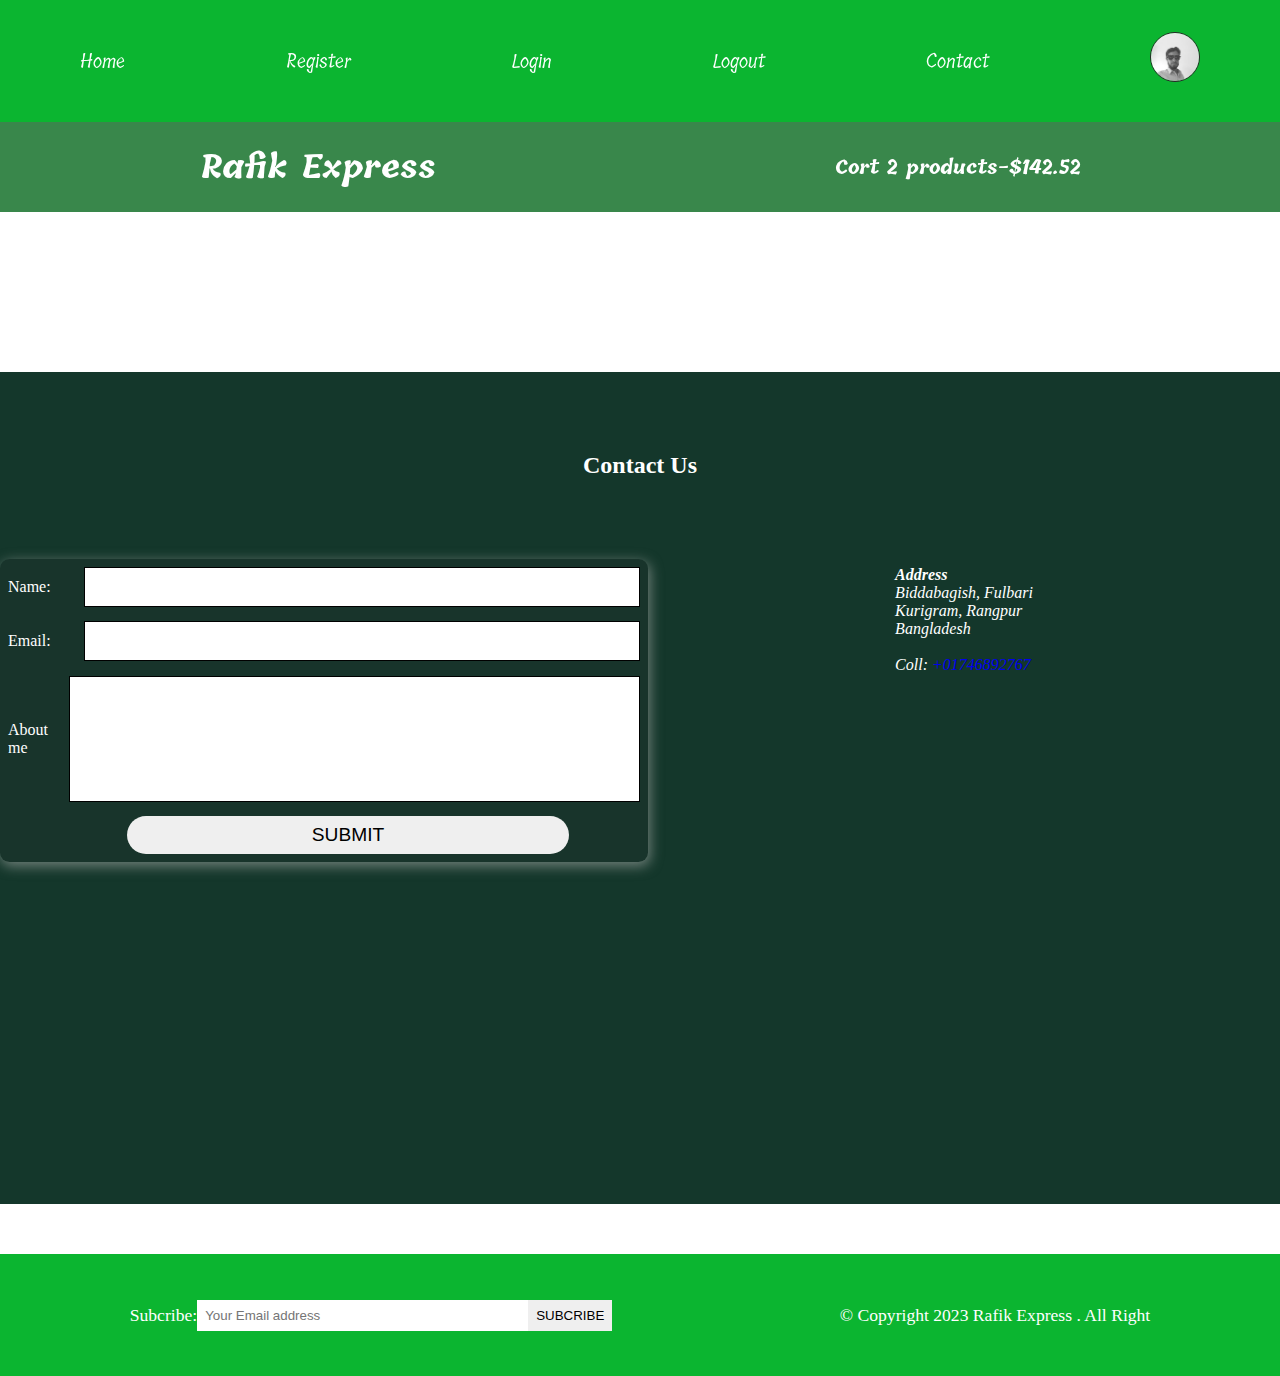
<file: contact.html>
<!DOCTYPE html>
<html lang="en">
<head>
    <meta charset="UTF-8"/>
    <meta http-equiv="X-UA-Compatible" content="IE=edge"/>
    <meta name="viewport" content="width=device-width, initial-scale=1.0">
    <meta name="descripton" content="this is an ecommerc project for making rafikul express"/>
    <title>E-Commerce</title>
    <!-- google font -->
    <link rel="preconnect" href="https://fonts.googleapis.com">
<link rel="preconnect" href="https://fonts.gstatic.com" crossorigin>
<link href="https://fonts.googleapis.com/css2?family=Tillana:wght@700&display=swap" rel="stylesheet">
    <!-- font awesome cdn -->
    <link rel="stylesheet" href="https://cdnjs.cloudflare.com/ajax/libs/font-awesome/6.2.1/css/all.min.css" integrity="sha512-MV7K8+y+gLIBoVD59lQIYicR65iaqukzvf/nwasF0nqhPay5w/9lJmVM2hMDcnK1OnMGCdVK+iQrJ7lzPJQd1w==" crossorigin="anonymous" referrerpolicy="no-referrer" />
    <link rel="stylesheet" href="style.css">
</head>
<body>


   <!-- navbar srarts here -->
   <i class="fas fa-bars fa-2x" id="menu-icon"></i>
   <nav id="menu" class="hidden">
        <ul class="nav_upper flex-space-around">
            <li class="nav_list">
                <a href="register.html" class="nav_link">Home</a>
            </li>

            <li class="nav_list">
                <a href="index.html" class="nav_link">Register</a>
            </li>


            <li class="nav_list">
                <a href="login.html" class="nav_link">Login</a>
            </li>

            <li class="nav_list">
                <a href="index.html" class="nav_link">Logout</a>
            </li>

            <li class="nav_list">
                <a href="contact.html" class="nav_link">Contact</a>
            </li>

            <li class="nav_list">
                <a href="profile.html" class="nav_link"><img src="./images/ra3.jpg" alt="profile" class="profile_icon"></a>
            </li>
        </ul>
        <ul class="nav_lower flex-space-around">
            <li class="nav_list">
                <a href="profile.html" class="nav_link nav_brand" >Rafik Express</a>
            </li>

            <li class="nav_list">
                <a href="cart.html" class="nav_link" >
                    <span><i class="fa-solid fa-cart-shopping"></i></span> Cort 2 products-$142.52
                </a>
            </li>
        </ul>
    </nav>
    <!-- navbar end here-->

    <!-- ----start main section -->
    <main>
        <section class="contact-section">
            <h2 class="section-title co_h2 text-center">Contact Us</h2>
            <div class="contact-content flex_center">
                
                <form action="#" class=" form card login-form fa-di">
                    <div class="form_contol flex_center">
                        <label for="name">Name:</label>
                        <input type="text" id="name" name="nane" required autocomplete="name" class="login-input">
                    </div>
                    <div class="form_contol flex_center">
                        <label for="email">Email:</label>
                        <input type="email" id="email" name="email" required autocomplete="email" class="login-input">
                    </div>

                    <div class="form_contol flex_center">
                        <label for="about">About me</label>
                        <textarea  name="about" id="about" ></textarea>
                    </div>
                  
    
                    <div  class="form_contol flex_center">
                        <button type="submit" class="btn contol-btn login_btn">Submit</button>
                    </div>
                </form>
                <div class="contact_address flex-space-around">
                    <address class="address">
                        <h4>Address</h4>
                        <p>Biddabagish, Fulbari</p>
                        <p>Kurigram, Rangpur</p>
                        <p>Bangladesh</p>
                        <br>
                        <span>Coll:</span>
                        <a href="tel:+01746892767">+01746892767</a>
                       
                    </address>
                    <iframe class="conta-map" src="https://www.google.com/maps/embed?pb=!1m18!1m12!1m3!1d14348.31997380742!2d89.55848761024124!3d25.96541674590598!2m3!1f0!2f0!3f0!3m2!1i1024!2i768!4f13.1!3m3!1m2!1s0x39e2c3f4766bf653%3A0xbad8d21a53ab6116!2z4Kaa4Ka-4KaB4Kam4KeH4KawIOCmueCmvuCmnyDgpqzgpr7gppzgpr7gprAg4Kac4Ka-4Kau4KeHIOCmruCmuOCmnOCmv-Cmpg!5e0!3m2!1sbn!2sbd!4v1693074875782!5m2!1sbn!2sbd" width="" height="" style="border:0;" allowfullscreen="" loading="lazy" referrerpolicy="no-referrer-when-downgrade"></iframe>
                </div>
            </div>
        </section>
    </main>
    <!-- ----start main  end-->

    <!-- foooter starts here -->
    <footer class="footer flex-space-around">
        <div class="flex-space-around">
            <label for="subscribe">Subcribe:</label>
            <input type="email" id="subscribe" placeholder="Your Email address" class="footer_input">
            <button class="btn btn_subcribe">Subcribe</button>

        </div>

        <div>
            <p>&copy; Copyright 2023 Rafik Express . All Right</p>
        </div>
    </footer>
    <!-- foooter starts here -->

    <script src="scricpt/index.js">
   
    </script>
    

</body>
</html>
</file>
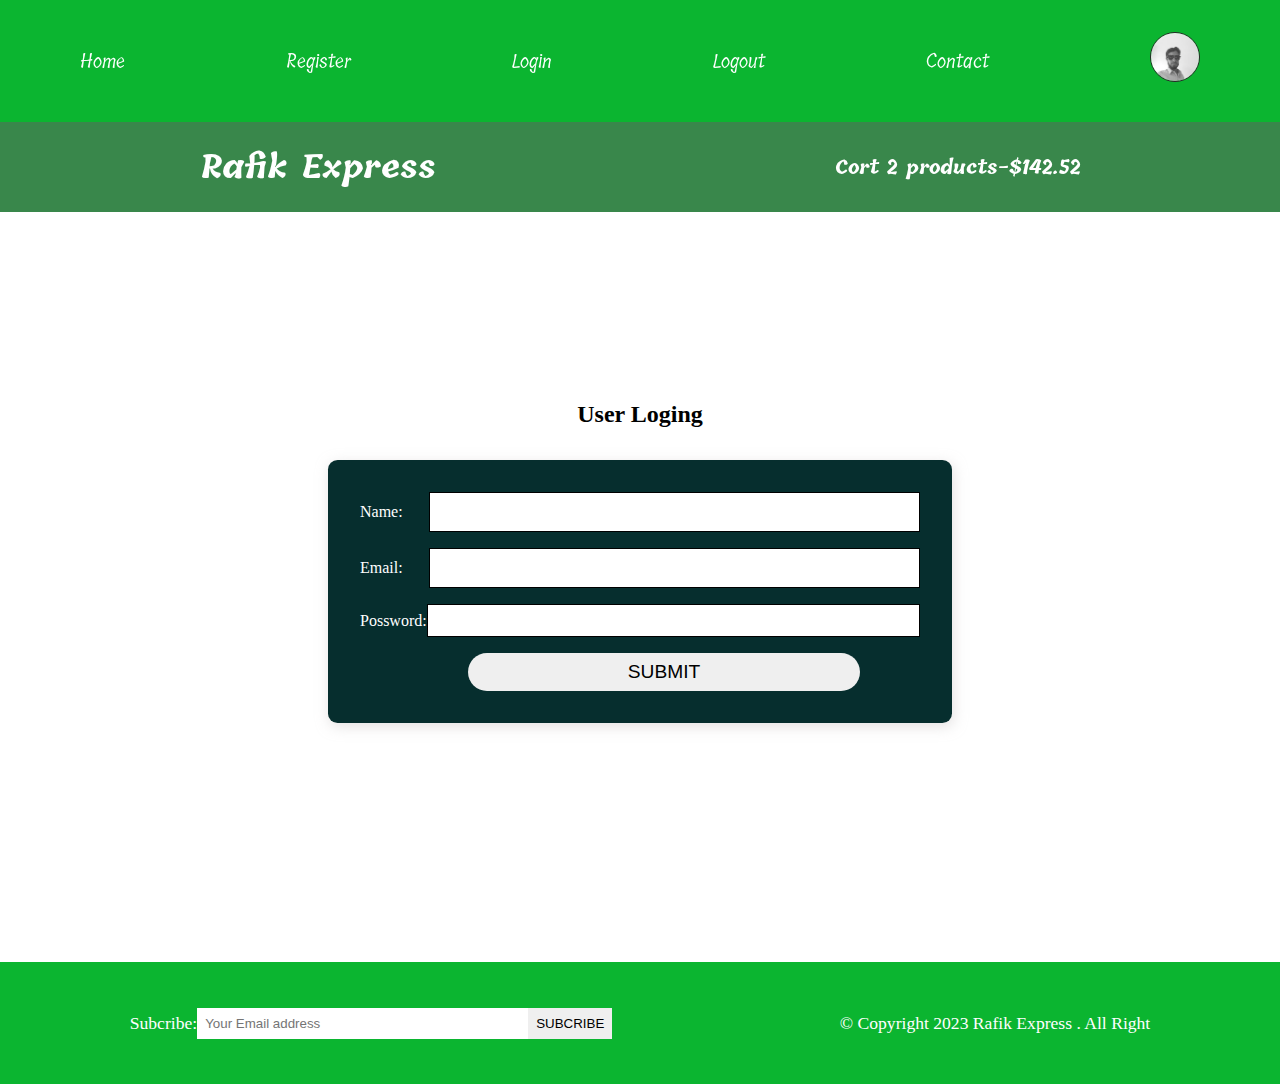
<file: login.html>
<!DOCTYPE html>
<html lang="en">
<head>
    <meta charset="UTF-8"/>
    <meta http-equiv="X-UA-Compatible" content="IE=edge"/>
    <meta name="viewport" content="width=device-width, initial-scale=1.0">
    <meta name="descripton" content="this is an ecommerc project for making rafikul express"/>
    <title>E-Commerce</title>
    <!-- google font -->
    <link rel="preconnect" href="https://fonts.googleapis.com">
<link rel="preconnect" href="https://fonts.gstatic.com" crossorigin>
<link href="https://fonts.googleapis.com/css2?family=Tillana:wght@700&display=swap" rel="stylesheet">
    <!-- font awesome cdn -->
    <link rel="stylesheet" href="https://cdnjs.cloudflare.com/ajax/libs/font-awesome/6.2.1/css/all.min.css" integrity="sha512-MV7K8+y+gLIBoVD59lQIYicR65iaqukzvf/nwasF0nqhPay5w/9lJmVM2hMDcnK1OnMGCdVK+iQrJ7lzPJQd1w==" crossorigin="anonymous" referrerpolicy="no-referrer" />
    <link rel="stylesheet" href="style.css">
</head>
<body>


   <!-- navbar srarts here -->
   <i class="fas fa-bars fa-2x" id="menu-icon"></i>
   <nav id="menu" class="hidden">
        <ul class="nav_upper flex-space-around">
            <li class="nav_list">
                <a href="register.html" class="nav_link">Home</a>
            </li>

            <li class="nav_list">
                <a href="index.html" class="nav_link">Register</a>
            </li>


            <li class="nav_list">
                <a href="login.html" class="nav_link">Login</a>
            </li>

            <li class="nav_list">
                <a href="index.html" class="nav_link">Logout</a>
            </li>

            <li class="nav_list">
                <a href="contact.html" class="nav_link">Contact</a>
            </li>

            <li class="nav_list">
                <a href="profile.html" class="nav_link"><img src="./images/ra3.jpg" alt="profile" class="profile_icon"></a>
            </li>
        </ul>
        <ul class="nav_lower flex-space-around">
            <li class="nav_list">
                <a href="profile.html" class="nav_link nav_brand" >Rafik Express</a>
            </li>

            <li class="nav_list">
                <a href="cart.html" class="nav_link" >
                    <span><i class="fa-solid fa-cart-shopping"></i></span> Cort 2 products-$142.52
                </a>
            </li>
        </ul>
    </nav>
    <!-- navbar end here-->
    <!-- main section starta  -->
    <main>
        <div class="login">
            <h2 class="login_heading text-center">User Loging</h2>
            <div class="login_items card">
                <form action="#" method="post" class="form login-form">
                    <div class="form_contol flex_center">
                        <label for="name">Name:</label>
                        <input type="text" id="name" name="nane" required autocomplete="name" class="login-input">
                    </div>
                    <div class="form_contol flex_center">
                        <label for="email">Email:</label>
                        <input type="email" id="email" name="email" required autocomplete="email" class="login-input">
                    </div>

                    <div class="form_contol flex_center">
                        <label for="password">Possword:</label>
                        <input type="password" id="password" name="password" required autocomplete="current-password">
                    </div>
                  
    
                    <div  class="form_contol flex_center">
                        <button type="submit" class="btn contol-btn login_btn">Submit</button>
                    </div>
    
                </form>
            </div>
        </div>
    </main>
    <!-- main section end  -->

    <!-- foooter starts here -->

    <footer class="footer flex-space-around">
        <div class="flex-space-around">
            <label for="subscribe">Subcribe:</label>
            <input type="email" id="subscribe" placeholder="Your Email address" class="footer_input">
            <button class="btn btn_subcribe">Subcribe</button>

        </div>

        <div>
            <p>&copy; Copyright 2023 Rafik Express . All Right</p>
        </div>
    </footer>
    <!-- foooter starts here -->

    <script src="scricpt/index.js">
   
    </script>
    

</body>
</html>
</file>
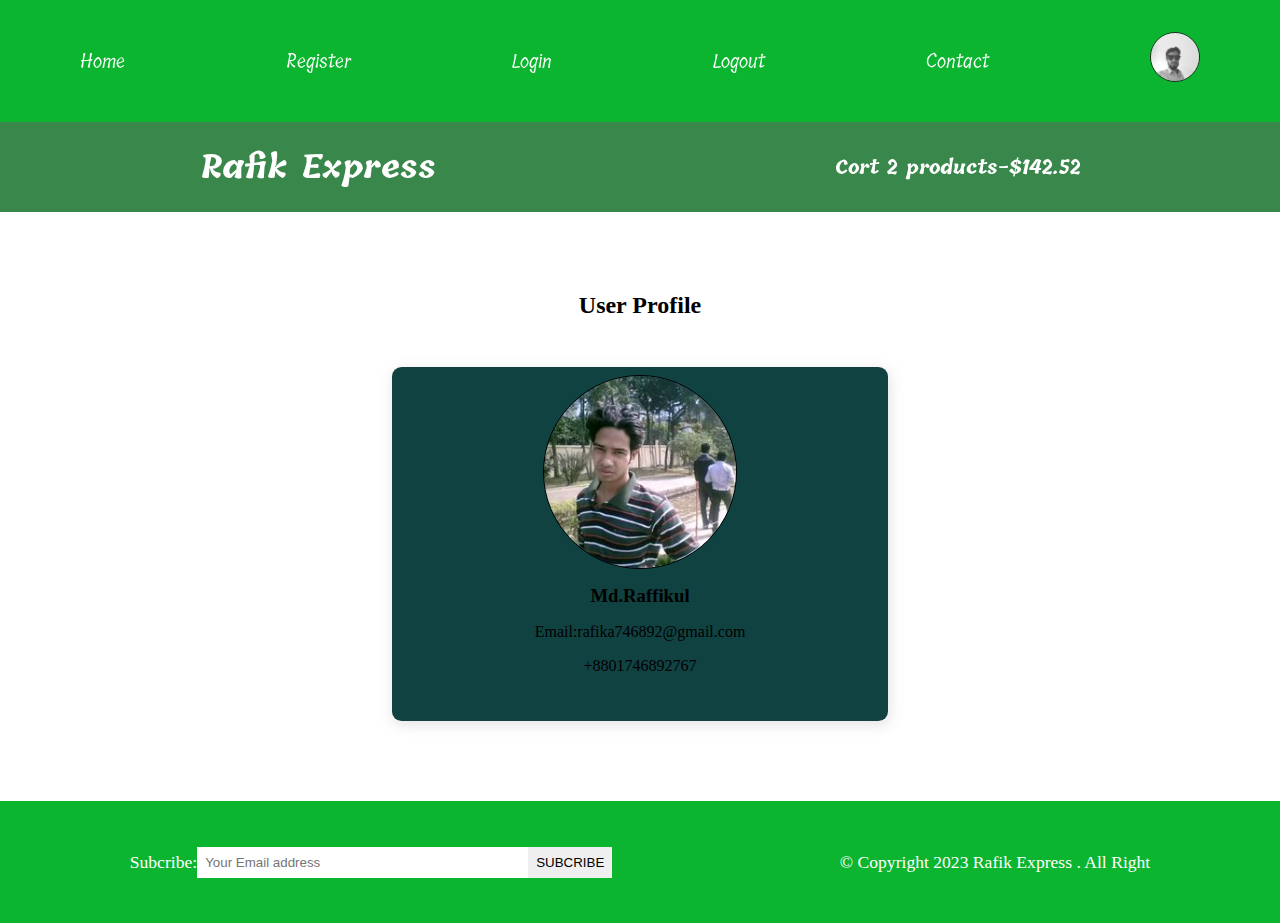
<file: profile.html>
<!DOCTYPE html>
<html lang="en">
<head>
    <meta charset="UTF-8"/>
    <meta http-equiv="X-UA-Compatible" content="IE=edge"/>
    <meta name="viewport" content="width=device-width, initial-scale=1.0">
    <meta name="descripton" content="this is an ecommerc project for making rafikul express"/>
    <title>E-Commerce</title>
    <!-- google font -->
    <link rel="preconnect" href="https://fonts.googleapis.com">
<link rel="preconnect" href="https://fonts.gstatic.com" crossorigin>
<link href="https://fonts.googleapis.com/css2?family=Tillana:wght@700&display=swap" rel="stylesheet">
    <!-- font awesome cdn -->
    <link rel="stylesheet" href="https://cdnjs.cloudflare.com/ajax/libs/font-awesome/6.2.1/css/all.min.css" integrity="sha512-MV7K8+y+gLIBoVD59lQIYicR65iaqukzvf/nwasF0nqhPay5w/9lJmVM2hMDcnK1OnMGCdVK+iQrJ7lzPJQd1w==" crossorigin="anonymous" referrerpolicy="no-referrer" />
    <link rel="stylesheet" href="style.css">
</head>
<body>


   <!-- navbar srarts here -->
   <i class="fas fa-bars fa-2x" id="menu-icon"></i>
   <nav id="menu" class="hidden">
        <ul class="nav_upper flex-space-around">
            <li class="nav_list">
                <a href="register.html" class="nav_link">Home</a>
            </li>

            <li class="nav_list">
                <a href="index.html" class="nav_link">Register</a>
            </li>


            <li class="nav_list">
                <a href="login.html" class="nav_link">Login</a>
            </li>

            <li class="nav_list">
                <a href="index.html" class="nav_link">Logout</a>
            </li>

            <li class="nav_list">
                <a href="contact.html" class="nav_link">Contact</a>
            </li>

            <li class="nav_list">
                <a href="profile.html" class="nav_link"><img src="./images/ra3.jpg" alt="profile" class="profile_icon"></a>
            </li>
        </ul>
        <ul class="nav_lower flex-space-around">
            <li class="nav_list">
                <a href="profile.html" class="nav_link nav_brand" >Rafik Express</a>
            </li>

            <li class="nav_list">
                <a href="cart.html" class="nav_link" >
                    <span><i class="fa-solid fa-cart-shopping"></i></span> Cort 2 products-$142.52
                </a>
            </li>
        </ul>
    </nav>

    <!-- navbar end here-->
    <main>
        <section class="profile flex_center">
            <h2 class="profile_titel text-center">
                User Profile
            </h2>
            <div class="card flex_center">
                <img class="profil-photo" src="images/ra.jpg" alt="profile">
                <h3 class="profil-headin text-center">Md.Raffikul</h3>
                <p class="profil dc text-center">Email:rafika746892@gmail.com</p>
                <p class="profil dc text-center">+8801746892767</p>
                <div class="prifil_bmt">
                    <button class="btn profil-btnm_ed"><i class="far fa-edit fa-2x"></i></button>
                    <button class="btn profil-btnm_del"><i class="far fa-trash-alt fa-2x"></i></button>
                </div>
            </div>
        </section>
        
    </main>

    <!-- foooter starts here -->

    <footer class="footer flex-space-around">
        <div class="flex-space-around">
            <label for="subscribe">Subcribe:</label>
            <input type="email" id="subscribe" placeholder="Your Email address" class="footer_input">
            <button class="btn btn_subcribe">Subcribe</button>

        </div>

        <div>
            <p>&copy; Copyright 2023 Rafik Express . All Right</p>
        </div>
    </footer>
    <!-- foooter starts here -->

    <script src="scricpt/index.js">
   
    </script>
    

</body>
</html>
</file>
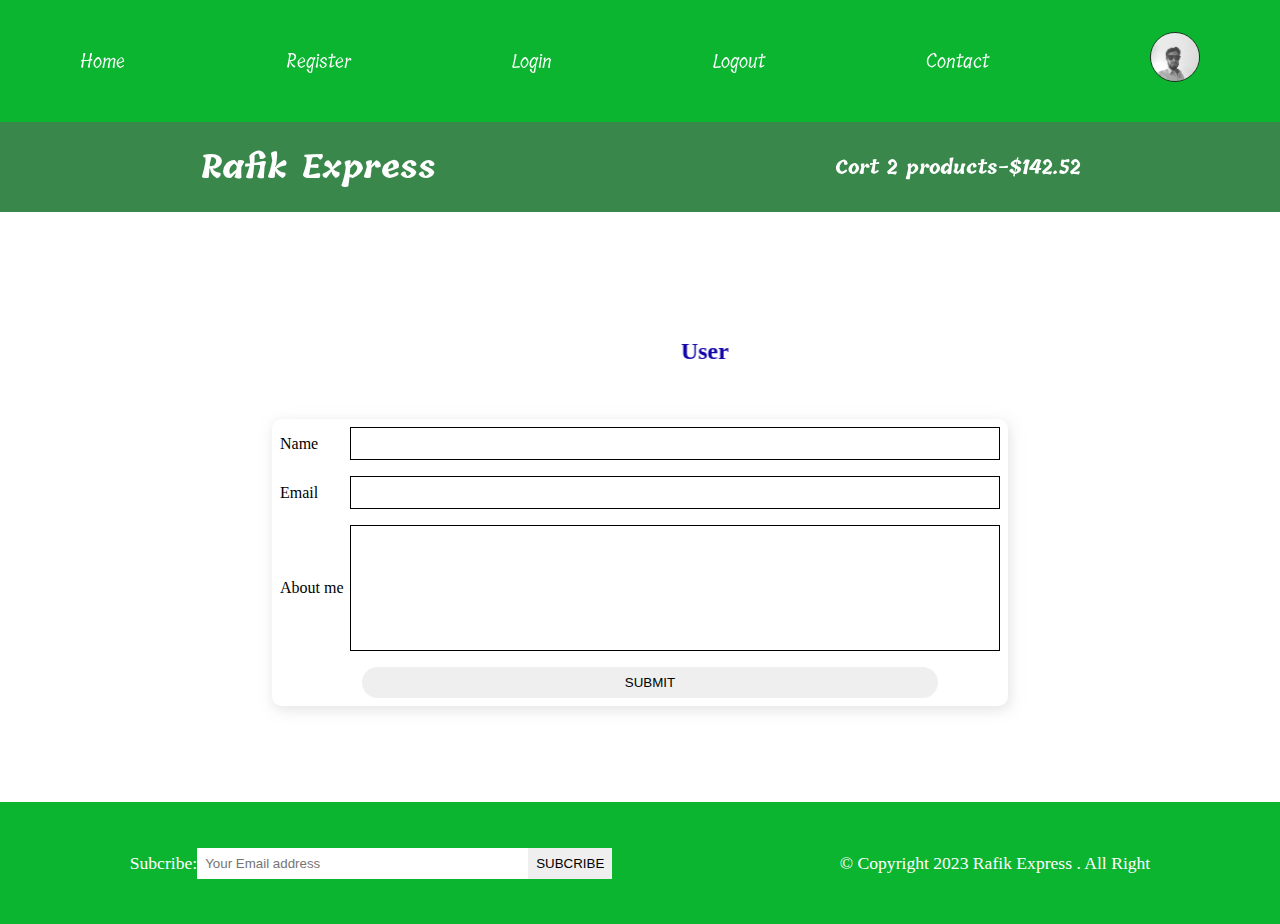
<file: register.html>
<!DOCTYPE html>
<html lang="en">
<head>
    <meta charset="UTF-8"/>
    <meta http-equiv="X-UA-Compatible" content="IE=edge"/>
    <meta name="viewport" content="width=device-width, initial-scale=1.0">
    <meta name="descripton" content="this is an ecommerc project for making rafikul express"/>
    <title>E-Commerce</title>
    <!-- google font -->
    <link rel="preconnect" href="https://fonts.googleapis.com">
<link rel="preconnect" href="https://fonts.gstatic.com" crossorigin>
<link href="https://fonts.googleapis.com/css2?family=Tillana:wght@700&display=swap" rel="stylesheet">
    <!-- font awesome cdn -->
    <link rel="stylesheet" href="https://cdnjs.cloudflare.com/ajax/libs/font-awesome/6.2.1/css/all.min.css" integrity="sha512-MV7K8+y+gLIBoVD59lQIYicR65iaqukzvf/nwasF0nqhPay5w/9lJmVM2hMDcnK1OnMGCdVK+iQrJ7lzPJQd1w==" crossorigin="anonymous" referrerpolicy="no-referrer" />
    <link rel="stylesheet" href="style.css">
</head>
<body>


   <!-- navbar srarts here -->
   <i class="fas fa-bars fa-2x" id="menu-icon"></i>
   <nav id="menu" class="hidden">
        <ul class="nav_upper flex-space-around">
            <li class="nav_list">
                <a href="register.html" class="nav_link">Home</a>
            </li>

            <li class="nav_list">
                <a href="index.html" class="nav_link">Register</a>
            </li>


            <li class="nav_list">
                <a href="login.html" class="nav_link">Login</a>
            </li>

            <li class="nav_list">
                <a href="index.html" class="nav_link">Logout</a>
            </li>

            <li class="nav_list">
                <a href="contact.html" class="nav_link">Contact</a>
            </li>

            <li class="nav_list">
                <a href="profile.html" class="nav_link"><img src="./images/ra3.jpg" alt="profile" class="profile_icon"></a>
            </li>
        </ul>
        <ul class="nav_lower flex-space-around">
            <li class="nav_list">
                <a href="profile.html" class="nav_link nav_brand" >Rafik Express</a>
            </li>

            <li class="nav_list">
                <a href="cart.html" class="nav_link" >
                    <span><i class="fa-solid fa-cart-shopping"></i></span> Cort 2 products-$142.52
                </a>
            </li>
        </ul>
    </nav>

    <!-- navbar end here-->

    <!-- start main section -->

   <main>
    <section class="ragister">
        <h2 class="section_title text-center"><marquee behavior="anonymous" direction="left">User Registration</marquee></h2>
        <div class="card">
            <form action="#" method="post" class="form">
                <div class="form_contol flex_center">
                    <label for="name">Name</label>
                    <input type="text" id="name" name="nane" required autocomplete="name">
                </div>
                <div class="form_contol flex_center">
                    <label for="email">Email</label>
                    <input type="email" id="email" name="email" required autocomplete="email">
                </div>
                <div class="form_contol flex_center">
                    <label for="about">About me</label>
                    <textarea  name="about" id="about" ></textarea>
                </div>

                <div  class="form_contol flex_center">
                    <button type="submit" class="btn contol-btn">Submit</button>
                </div>

            </form>

        </div>

   </section>
</main> 
     <!-- start main section -->
    
    <!-- foooter starts here -->
    <footer class="footer flex-space-around">
        <div class="flex-space-around">
            <label for="subscribe">Subcribe:</label>
            <input type="email" id="subscribe" placeholder="Your Email address" class="footer_input">
            <button class="btn btn_subcribe">Subcribe</button>

        </div>

        <div>
            <p>&copy; Copyright 2023 Rafik Express . All Right</p>
        </div>
    </footer>
    <!-- foooter starts here -->

    <script src="scricpt/index.js">
   
    </script>
    

</body>
</html>
</file>
<file: style.css>
/* reset code and common code starts here */
:root{
    --primary-color:rgb(11,181,48);
    --secondary-color:rgba(36,122,55,0.9);
    --padding:0.5rem;
    --transition: all 0.3s;
    --border-radius: 0.6rem;
    --box-shodow:0.1rem 0.2rem 0.8rem rgba(205,202,202,0.5);
}

*{
    padding: 0;
    margin: 0;
    list-style: none;
    text-decoration:none;
    outline: none;

}
.flex_center{
    display: flex;
    justify-content: center; 
    align-items: center;
}

.flex_cenrer{
    display: flex;
    justify-content: center; 
    align-items: center;
 
}

.flex-space-around{
    display: flex;
    justify-content: space-around; 
    align-items: center;
 
}
.text-center{
 text-align: center;
}
.btn{
    border: none;
    padding: var(--padding);
    cursor: pointer;
    text-transform: uppercase;
    transition: var(--transition);
}
.btn:hover{
    background-color: var(--primary-color);
}
html{
    scroll-behavior: smooth;
}



img{
    width: 100%;
    height: auto;
}

.card{
    box-shadow: var(--box-shodow);
    border-radius: var(--border-radius);
    transition: var(--transition);
    padding: var(--padding);
}

.card:hover{
    box-shadow: 0.1rem 0.2rem 0.8rem rgba(29, 28, 28);
    
  
}

.hr-design{
    margin: 0.5rem 0;
    color: #fff;
}
.dot{
    height: 2rem;
    width: 2rem;
    border-radius: 50%;
    display:inline-block;
}

.green{
    background-color: green;
}

.black{
    background-color: black;
}

.read{
    background-color: red;
}


/* reset code and common code starts here */

/* navbar starts here */
#menu-icon{
    display: none;
}
nav{
    font-family: 'Tillana', cursive;
    font-size: 1.2rem;

    position:sticky;
    top:0;
    left:0;
    z-index:100;
}
.nav_upper{
    min-height: 10vh;
    background-color: var(--primary-color);
    padding: 1rem 0;
}
.nav_list{
    transition: var(--transition);
}
.nav_list:hover{
    transition: var(--transition);
    text-decoration: overline;
    color: black;
}
.nav_link{
    color: #fff;
    transition: var(--transition);
}

.nav_link:hover{
    color: black;
    transition: var(--transition);

}

.profile_icon{
    width: 3rem;
    height: 3rem;
    border: #02370f 1px solid;
    border-radius: 50%;
    filter: saturate(0);
    transition: var(--transition);
}

.profile_icon:hover{
    
    filter: saturate(1);
   
}
.nav_lower{
    min-height: 10vh;
    background-color: var(--secondary-color);
    font-weight: bold;
}
.nav_brand{
    font-size: 2rem;
    
}
/* navbar end here */


/* header starts here */
.header{
    padding: 4rem 0;
    height:80vh;
    background: url(images/bg1.jpg) no-repeat center;
    background-attachment: fixed;
    background-size: cover;
    

}

.banner{
width: 100%;
height: 100%;
flex-direction: column;

}

.banner .banner_title{
    font-size:4rem;
    color: yellow;
    padding: 1rem;
    border-radius:var(--border-radius);
}

.features{
   width: 100%;
}

.feature{
    background-color: rgba(80,160,78,0.7);
    color:#fff;
    border-radius:var(--border-radius);
    padding: 1rem;
    width: 15rem;
    flex-direction: column;
    gap: 1rem;
}

.feature_icon{
    font-size: 3rem;
    color: aqua;
    
}
/* header ends here */


/* start main content her */
.sidebar{
    flex: 1;
    padding: var(--padding);
    display: flex;
    flex-direction:column;
    justify-content:center;
    gap:1rem;
    align-self:flex-start;

}

.main-content{
    flex:3;
    padding: 10rem 0;
}


.action_sort select{
    padding: var(--padding);
    margin-top: 10px;
}
 .acttion_search input{
    padding: var(--padding);
    width: 15.1rem;
 }

 .acttion_search .btn{
   margin-left: -0.3rem;
   padding: 0.55rem;
   border: solid 1px;
   background-color: #e7e2e2;

 }

.products{
    display: grid;
    grid-template-columns: repeat(3, minmax(0, 1fr));
    gap: 2rem;
    padding: 2rem 0;
    margin-left: -80px;
    margin-right: 80px;
    
    
}
.product{
    position: relative;
    margin-top: 10px;
}

.badge{
    position: absolute;
    top: 0;
    left: 0;
    background: green;
    color: #fff;
    padding: 4px 8px;
    text-align: center;
    border-radius: var(--border-radius);
    z-index: 10;
}
.por-img{
   width: 100%;
   height: 15rem;
   filter: saturate(0);
   transition: var(--transition);
   
}

.por-img:hover{
    filter: saturate(1);
}

.product_body{
    padding: var(--padding);
    display: flex;
    flex-direction: column;
    gap: 0.2rem;
}
.learn_more{
    color: green;


}

/* pagination start here */
.pagination{
    display: flex;
    justify-content: center;
    align-items: center;
    margin-left: -150px;
}

.pagination_btn{
    border-width: 1px 1px 1px 0;
    border-style: solid;
}
.pagination_btn:first-child{
    border-width: 1px 1px 1px 1px;
    border-style: solid;
}
/* pagination end here */
/* product detels star */
 .product-details{
    width: 100%;
    margin: 2rem;
 }
.product_details-left{
    flex:1;
   
}

.product_details-right{
    flex:1;
    display: flex;
    flex-direction: column;
    gap: .5rem;
}

.product_details-left img{
   height: 20rem;
   width: 30rem;
}
/* product detels end */
/* cart item starts */
.cart{
    padding: var(--padding);
    gap: 1rem;
}
.cart .card{
    margin-bottom: 1rem;
}
.cart_items{
    flex:1;
}

.cart_items-action{
margin-top: 1rem;
display: flex;
justify-content: space-between;
align-items: center;
}

.cart_item input{
    flex:.1;
}
.cart_payment{
    flex:1;
}
.cart_item .cart_item-img{
    flex:0.2;
    width:15rem ;
    height:10rem ;
}
.cart_item-description{
    flex:0.4;
}
.cart_item-shipping{
    margin-top: 0.5rem;
    color: red;

}
.crat_item-actions{
    flex: 0.2;
    display: flex;
    flex-direction: column;
    justify-content: center;
    align-items: center;
    gap:1rem
}
/* cart item end her */

/* cart payment starts here */
.cart_payment-summsry > div{
    display: flex;
    justify-content: space-between;
    align-items: center;
    margin: 1rem 0;
}
.cost_btn{
    width: 100%;
    border-radius: var(--border-radius);
}
.cart_payment-mothods h2{
    text-align: center;
    margin-bottom: 1rem;
}
.cart_payment-mothods > div{
 display: flex;
 justify-content: center;
 align-items: center;
 gap: 2rem;
}
/* cart payment end here */
/* register section starts  */
.ragister{
    display:flex;
    flex-direction:column;
    justify-content:center;
    align-items:center;
    /* padding: 25rem 0; */
    gap: 3rem;
    min-height: 60vh;
   
}
.ragister .card{
    width: 45rem;


}
.form{
    flex:1;
    display:flex;
gap: 1rem;
flex-direction:column;
}
.form_contol input, textarea{
    flex: .9;
    padding: var(--padding);
    border: 1px solid;
   
}

.form_contol label{
    flex: .1;
    text-align: left;
}
.form_contol textarea{
    resize: none;
    height: 12vh;
}
.contol-btn{
    width: 80%;
    margin-left: 20px;
    border-radius: 20px;
}
.section_title{
    margin-top: 5rem;
    color: rgb(19, 6, 168);
}
/* register section end  */

/* profile section starts  */
.profile{
    flex-direction: column;
    gap: 3rem;
    margin-top: 5rem;
    margin-bottom:5rem;
    /* background-color: rgb(26, 129, 129); */
}
.profile .card{
    padding: var(--padding);
   width: 30rem;
   flex-direction: column;
   gap: 1rem;
   background-color: rgb(17, 66, 66);
}
.profil-photo{
    width: 15vw;
    border-radius: 50%;
    border: 1px solid;
}
.prifil_bmt button{
    background-color: transparent;
}
/* profile section end  */

/*loging section starts  */
.login_items{
    background-color: rgb(6, 46, 46);
    width: 35rem;
    padding: 2rem;

}
.login{
    display:flex;
    flex-direction:column;
    justify-content:center;
    align-items:center;
    padding: 5rem 0; 
    gap:2rem;
    min-height: 60vh;
    
}
 .login-form label{
    color: #fff;
    text-align: left;
}
.login_btn{
    font-size: 1.2rem;
    margin-left: 3rem;
    width: 70%;
}
.login_btn:hover{
    background-color: transparent;
    color: #fff;
    
}
.login-form .login-input{
 margin-left: 1rem;
 font-size: 1.2rem;
}
/* loging section end */

/* contac page section starts */
 .contact-section{
    min-height: 52rem;
    background-color: rgb(20, 55, 43);
 }
 .contact-content{
    margin-top: 5rem;
 }
 .contact_address{
    flex: 1;
    gap: 2rem;
    flex-direction: column;
 }
 .conta-map{
    width: 80%;
 }
 .section-title{
    margin-top:10rem;
 }
 .fa-di{
    background-color: rgb(24, 52, 43);
    gap: .9rem;
 }
 .address{
    color: #fff;
 }
 .co_h2{
    color: #fff;
   padding-top: 5rem;
 }
/* contac page  section end */
 
/* end main content her */
/* footer stars her */
.footer{
    background-color: var(--primary-color);
    min-height: 10vh;
    color: #fff;
    font-size: 1.1rem;
    padding: 1rem;
    margin-top: 50px;
}
.btn_subcribe{
    margin-left:-5px;
}
.footer_input{
    border: none;
    padding: var(--padding);
    width: 20rem;
}
/* footer end her */


/* media design */

@media (max-width:992px) {
  .flex-space-around{
    flex-direction: column;
    gap: 1rem;
     padding: 1rem 0; 
     
  } 
  .cart_items{
    flex-direction: column;
    
    }
    .caet_item{
        flex-direction: column;
    }
    .cart_items-hedding{
        width: 100%;
    }
  .pagination{
    width: 100%;
    align-items: center;
    margin-left: -220px;
}
  #menu-icon{
    display: block;
    text-align: center;
    margin: 1rem 0;
    cursor: pointer;
  } 
  .hidden{
    display: none;
  }
  .header{
    height: 100vh;
  }
    
  .product-details{
    width: 100%;
   
    flex-direction: column;
 }
   
  .product_details-left{
    margin: 0;
    width: 50%;
    flex-direction: column;
 }
 .product_details-right{
    margin: 0;
    width: 50%;
    flex-direction: column;
 }
  
 .cart{
    flex-direction: column;
 }
 .cart_items{
    width: 90%;
   
    
 }

 .cart_payment{
    width: 90%;
   
 }
 .ragister .card, .contol-btn{
    width: 100%;
    margin-left: 2rem;
 }
 .ragister .card{
    margin-left: 5rem;
 }
 .form_contol{
    flex-direction: column;
 }
 .contol-btn{
    width:50%;
 }
 .contact-content{
    flex-direction: column;
 }
}

   
@media (max-width:768px) {
    
    .products{
        grid-template-columns: repeat(1, minmax(0,1fr));
        margin-left: 50px;
        align-items: center;
        margin-left: 20px;
      }
    .product{
        margin-left: 40px;
    }
      .flex_cenrer{
        flex-direction: column;
        justify-content: center;
      }
      .product_button{
        margin-left: -3em;
        width: 80%;
      }
      .banner .banner_title{
        font-size:2rem;
        color: yellow;
        padding: 1rem;
        border-radius:var(--border-radius);
    }

    .sidebar{
        align-items: center;
        margin-left: 80px;
       }
    .banner{
        width: 100%;
        height: 50%;
       
        
        }
         .footer_input{
            width: 100%;
            text-align: center;
            
         }
        .action .action_sort{
           
            flex-direction: row;
        }

        .pagination{
            width: 100%;
            margin-left: -30px;
        }
        .det-img{
            width: 10rem;
            height: 10rem;
            align-items: center;
            margin-left: 60px;
            
        }
        .prdt-btn{
            width: 100%;
        }

         .product-details{
    width: 100%;
   
    flex-direction: column;
 }
   
 .product_details-left{
    margin: 0;
    width: 50%;
    flex-direction: column;
 }
 .product_details-right{
    margin: 0;
    width: 50%;
    flex-direction: column;
 }
 .product_description{
    flex-direction: column;
    margin-left: -50px;
 }
 .product_body{
    flex-direction: column;
    width: 80%;
    margin-left: 5rem;
 }
 .ragister{
    width: 80%;
 }
 .index{
    margin-left: 55rem;
    flex-direction: column;
    
 }
}

@media (max-width:340px) {
    
}
@media (max-width:375px) {
    nav{font-size: .8rem;}
    .nav_lower{
        font-size: .8rem;
    }
    .nav_brand{
        font-size: .8rem;
    }
    .pagination{
        width: 100%;
        align-items: center;
        margin-left: 5px;
        
}
.prdt-btn{
    width: 100%;
}

.product-details{
    
    flex-direction:column;
 }
   
 .product_details-left{
    margin: 0;
    width: 50%;
    flex-direction: column;
 }
 .product_details-right{
    margin: 0;
    width: 50%;
    flex-direction: column;
 }
 .product_description{
    flex-direction: column;
    margin-left: -50px;
 }
 .cart_payment-mothods > div{
   flex-direction: column;
   }
   .product_body{
    flex-direction: column;
    width: 40%;
    margin-left: 5rem;
 }
 .index{
    margin-left: 5rem;
    flex-direction: column;
    width: 5%;
 }
}


/* navbar starts here */
</file>
